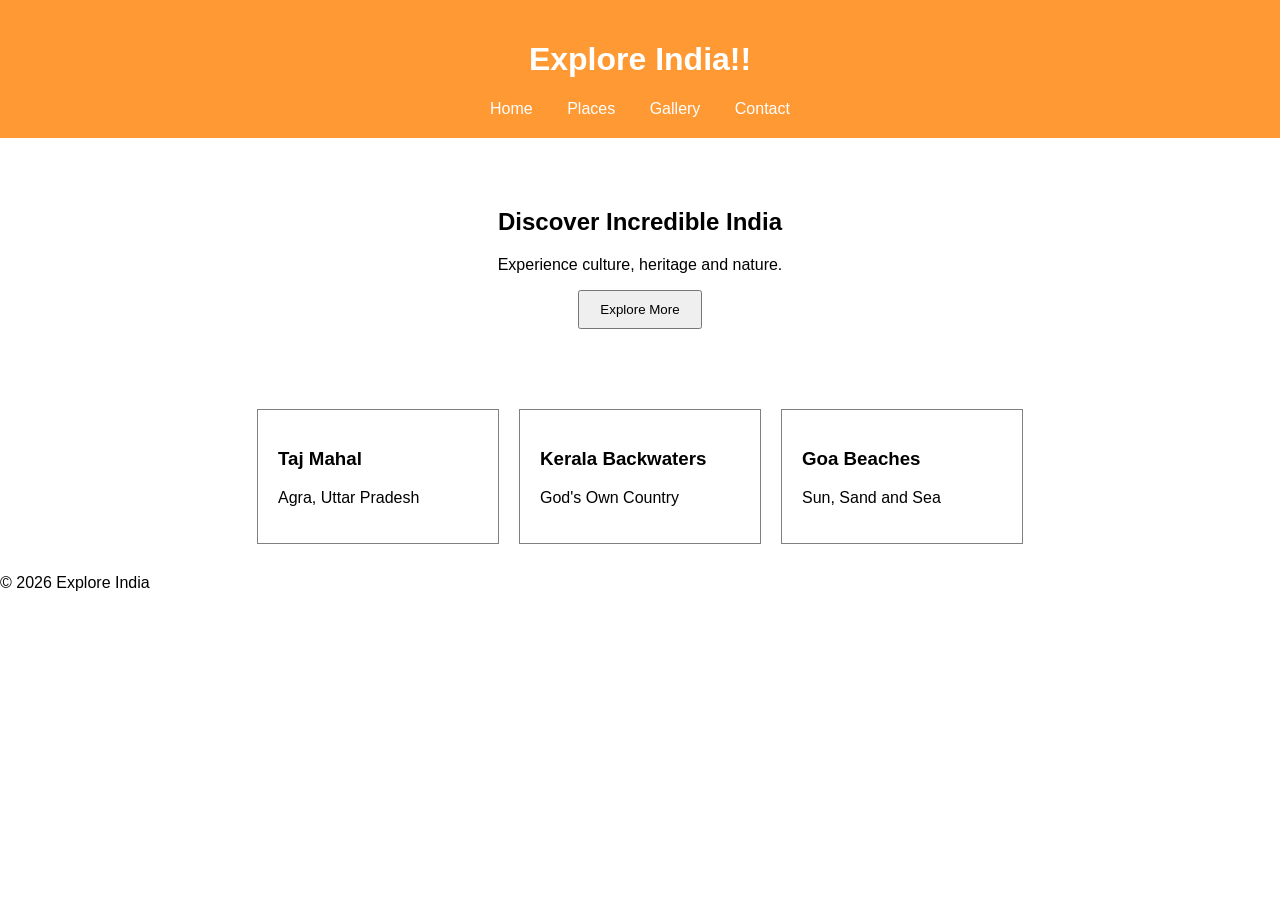
<file: index.html>
<!DOCTYPE html>
<html>
<head>
    <title>Explore India</title>
    <link rel="stylesheet" href="./css/style.css">
</head>
<body>

<header>
    <h1>Explore India!!</h1>

    <nav>
        <a href="#">Home</a>
        <a href="#">Places</a>
        <a href="gallery.html">Gallery</a>
        <a href="contact.html">Contact</a>
    </nav>
</header>

<section class="hero">
    <h2>Discover Incredible India</h2>
    <p>Experience culture, heritage and nature.</p>

    <button onclick="showMessage()">
        Explore More
    </button>
</section>

<section class="places">

    <div class="card">
        <h3>Taj Mahal</h3>
        <p>Agra, Uttar Pradesh</p>
    </div>

    <div class="card">
        <h3>Kerala Backwaters</h3>
        <p>God's Own Country</p>
    </div>

    <div class="card">
        <h3>Goa Beaches</h3>
        <p>Sun, Sand and Sea</p>
    </div>

</section>

<footer>
    <p>© 2026 Explore India</p>
</footer>

<script src="./scripts/script.js"></script>

</body>
</html>
</file>
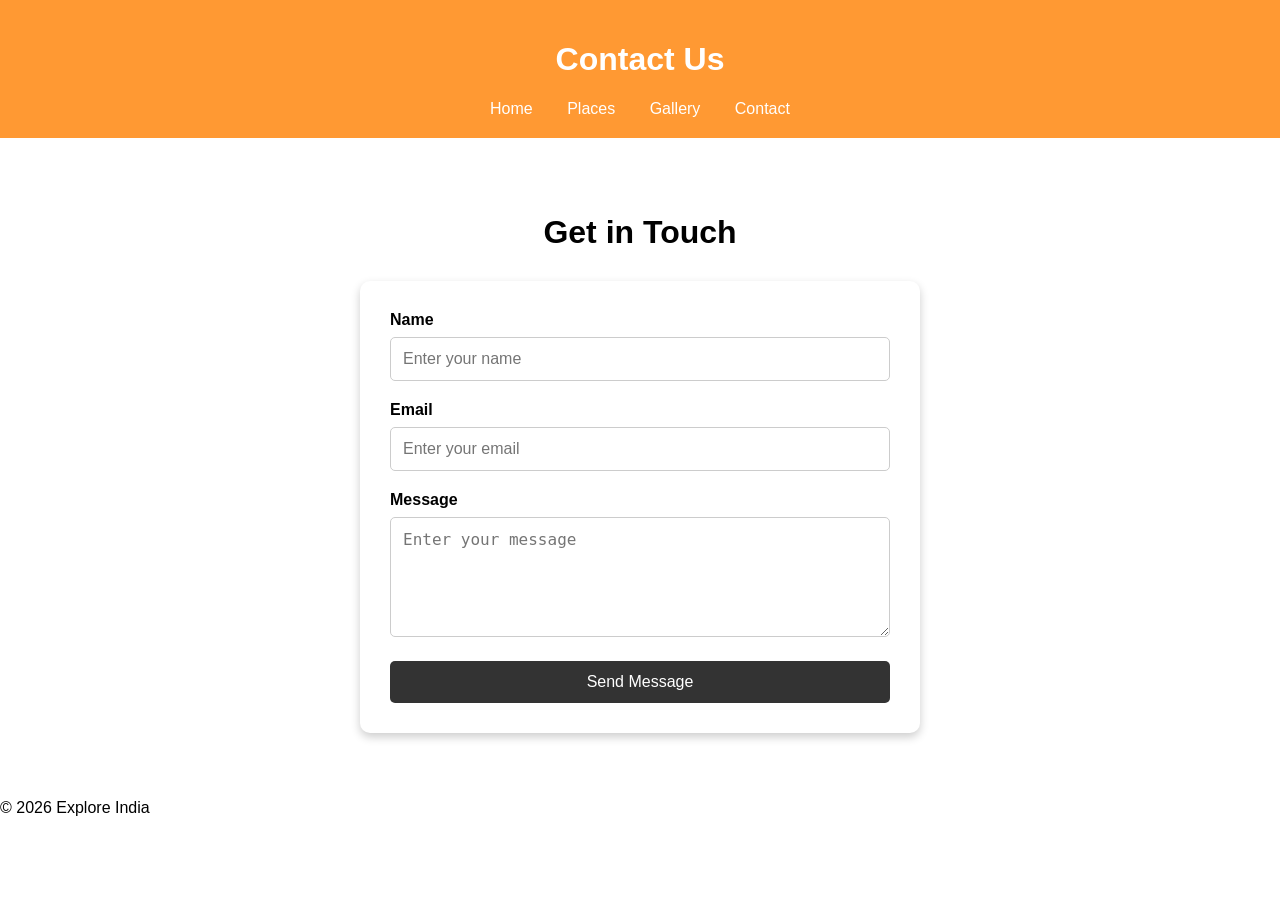
<file: contact.html>
<!DOCTYPE html>
<html>
<head>
    <title>Contact Us</title>
    <link rel="stylesheet" href="./css/style.css">
</head>

<body>

<header>
    <h1>Contact Us</h1>

    <nav>
        <a href="./index.html">Home</a>
        <a href="#">Places</a>
        <a href="./gallery.html">Gallery</a>
        <a href="./contact.html">Contact</a>
    </nav>
</header>

<section class="contact">
    <h2>Get in Touch</h2>

    <form>
        <label>Name</label>
        <input type="text" placeholder="Enter your name">

        <label>Email</label>
        <input type="email" placeholder="Enter your email">

        <label>Message</label>
        <textarea placeholder="Enter your message"></textarea>

        <button type="submit">Send Message</button>
    </form>
</section>

<footer>
    <p>© 2026 Explore India</p>
</footer>

</body>
</html>
</file>
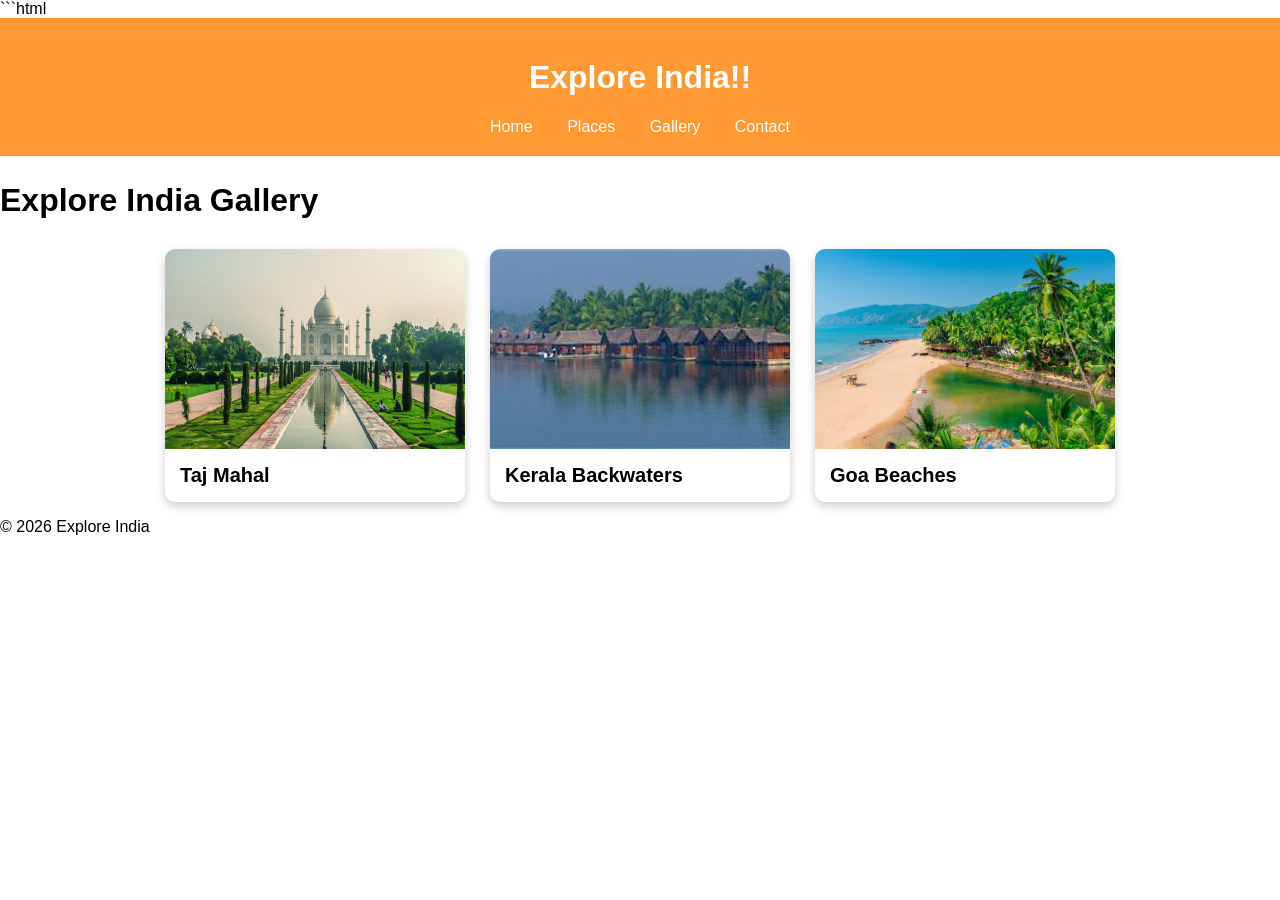
<file: gallery.html>
```html
<!DOCTYPE html>
<html>

<head>
    <title>Explore India - Gallery</title>
    <link rel="stylesheet" href="./css/style.css">
</head>

<body>

<header>
    <h1>Explore India!!</h1>

    <nav>
        <a href="./index.html">Home</a>
        <a href="./index.html#places">Places</a>
        <a href="./gallery.html">Gallery</a>
        <a href="#">Contact</a>
    </nav>
</header>

<section class="gallery">
    <h2>Explore India Gallery</h2>

    <div class="gallery-container">

        <div class="gallery-card">
            <img src="./images/tajmahal.jpg" alt="Taj Mahal">
            <h3>Taj Mahal</h3>
        </div>

        <div class="gallery-card">
            <img src="./images/kerala.jpg" alt="Kerala Backwaters">
            <h3>Kerala Backwaters</h3>
        </div>

        <div class="gallery-card">
            <img src="./images/goa.jpeg" alt="Goa Beaches">
            <h3>Goa Beaches</h3>
        </div>

    </div>
</section>

<footer>
    <p>© 2026 Explore India</p>
</footer>

<script src="./scripts/script.js"></script>

</body>
</html>
</file>
<file: css/style.css>
body{
    font-family: Arial;
    margin:0;
}

header{
    background:#ff9933;
    color:white;
    padding:20px;
    text-align:center;
}

nav a{
    color:white;
    text-decoration:none;
    margin:15px;
}

.hero{
    text-align:center;
    padding:50px;
}

button{
    padding:10px 20px;
}

.places{
    display:flex;
    justify-content:center;
    gap:20px;
    margin:30px;
}

.card{
    border:1px solid gray;
    padding:20px;
    width:200px;
}

```css
/* Gallery Section */
.gallery {
    padding: 40px;
    text-align: center;
}

.gallery h2 {
    margin-bottom: 30px;
    font-size: 32px;
}

/* Gallery Cards */
.gallery-container {
    display: flex;
    justify-content: center;
    gap: 25px;
    flex-wrap: wrap;
}

.gallery-card {
    width: 300px;
    background-color: white;
    border-radius: 10px;
    overflow: hidden;
    box-shadow: 0 4px 10px rgba(0, 0, 0, 0.2);
}

/* Images */
.gallery-card img {
    width: 100%;
    height: 200px;
    object-fit: cover;
    display: block;
}

/* Image Title */
.gallery-card h3 {
    padding: 15px;
    margin: 0;
    font-size: 20px;
}

/* Contact Page */

.contact {
    padding: 50px 20px;
    text-align: center;
    min-height: 60vh;
}

.contact h2 {
    font-size: 32px;
    margin-bottom: 30px;
}

.contact form {
    max-width: 500px;
    margin: 0 auto;
    background-color: white;
    padding: 30px;
    border-radius: 10px;
    box-shadow: 0 4px 10px rgba(0, 0, 0, 0.2);
    text-align: left;
}

.contact label {
    display: block;
    margin-bottom: 8px;
    font-weight: bold;
}

.contact input,
.contact textarea {
    width: 100%;
    padding: 12px;
    margin-bottom: 20px;
    border: 1px solid #ccc;
    border-radius: 5px;
    font-size: 16px;
    box-sizing: border-box;
}

.contact textarea {
    height: 120px;
    resize: vertical;
}

.contact button {
    width: 100%;
    padding: 12px;
    border: none;
    border-radius: 5px;
    background-color: #333;
    color: white;
    font-size: 16px;
    cursor: pointer;
}

.contact button:hover {
    background-color: #555;
}
</file>
